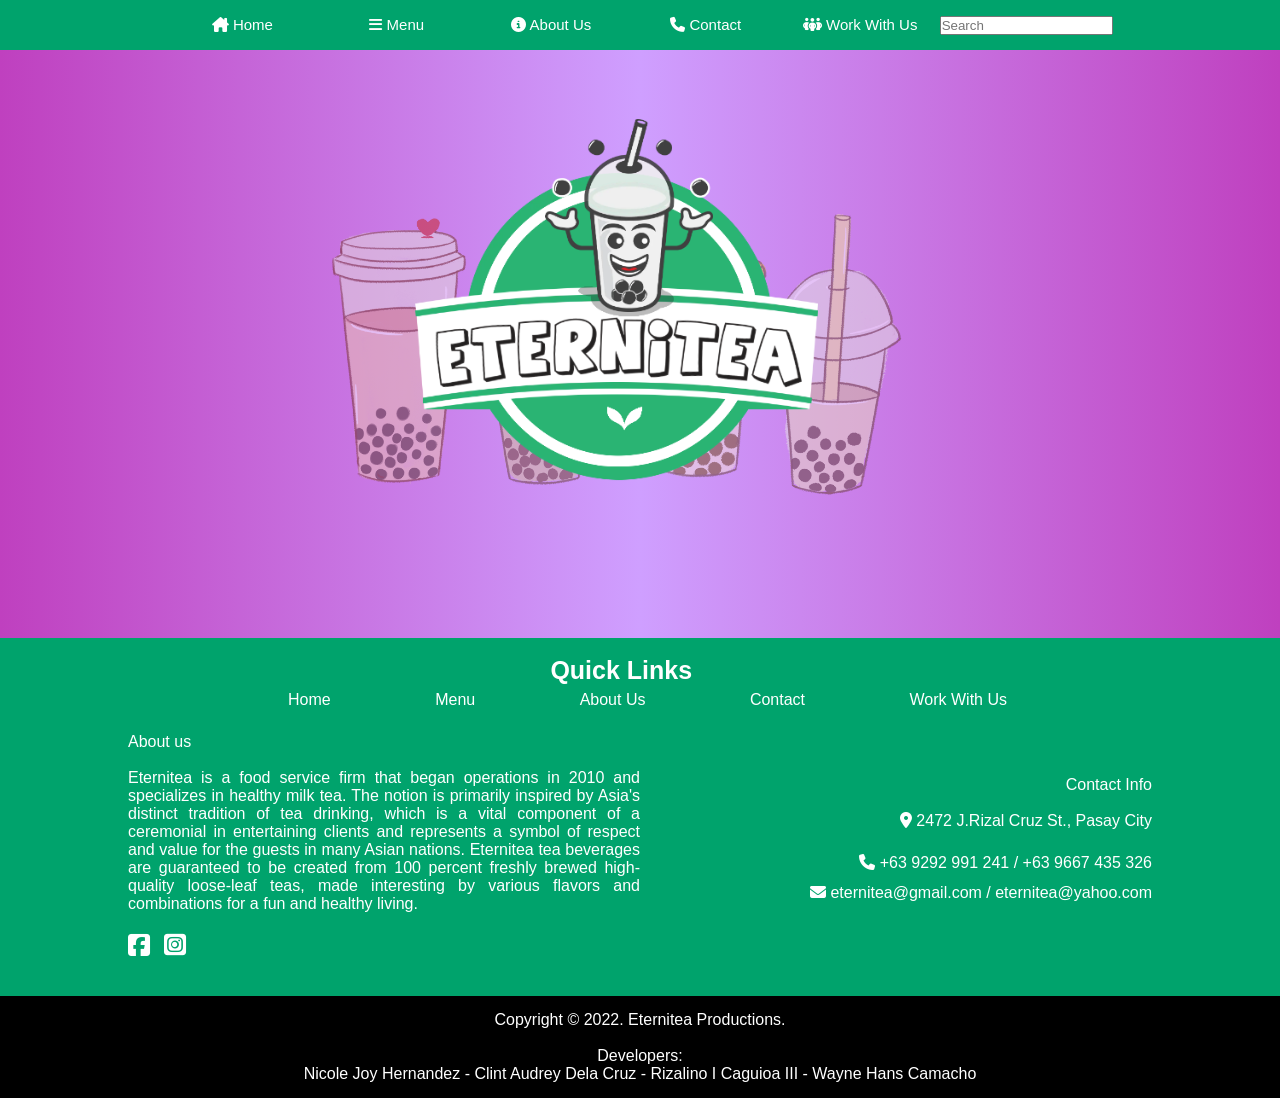
<file: FINAL/index.html>
<!DOCTYPE html>

<html lang="en" dir="ltr">
  <head>
    <meta charset="utf-8">
    <title>Eternitea</title>
    <link rel="stylesheet" href="style1.css">
    <link rel="stylesheet" href="https://cdnjs.cloudflare.com/ajax/libs/font-awesome/6.1.1/css/all.min.css">
  </head>
  <body>

    <div class="nav">
    <ul>

      <li><a href="#"><i class="fa-solid fa-house-chimney"></i> Home</a></li>
      <li><a href="Menu.html"><i class="fa-solid fa-bars"></i> Menu</a></li>
      <li><a href="AboutUs.html"><i class="fa-solid fa-circle-info"></i> About Us</a></li>
      <li><a href="ContactUs.html"><i class="fa-solid fa-phone"></i> Contact</a></li>
      <li><a href="WorkWithUs.html"><i class="fa-solid fa-people-group"></i> Work With Us</a></li>
                <input placeholder="Search " type="text">

    </ul>
    <div class="back">
      <img src="backg.png" alt="">
    </div>
    </div>


    <div class="logo">
      <img src="Transparent.png">
    </div>
    <br><br><br><br>


    <footer>
      <br>
      <h1>Quick Links</h1>
      <div class="Quick">
        <a href="Home.html">Home</a>
        <a href="Menu.html">Menu</a>
        <a href="AboutUs.html">About Us</a>
        <a href="ContactUs.html">Contact</a>
        <a href="WorkWithUs.html">Work With Us</a>
      </div>
      <br>
      <div class="About">
        About us
        <br><br>
        Eternitea is a food service firm that began operations in 2010 and specializes in healthy milk tea. The notion is primarily inspired by Asia's distinct tradition of tea drinking, which is a vital component of a ceremonial in entertaining clients and represents a symbol of respect and value for the guests in many Asian nations.
          Eternitea tea beverages are guaranteed to be created from 100 percent freshly brewed high-quality loose-leaf teas, made interesting by various flavors and combinations for a fun and healthy living.
        <br><br>
        <a href="#"><i class="fa-brands fa-facebook-square"></i></a>
        <a href="#"><i class="fa-brands fa-instagram-square"></i></a>
      </div>
      <br><br>
      <div class="Contact">
        Contact Info
        <br>
        <br>
        <i class="fa-solid fa-location-dot"></i> 2472 J.Rizal Cruz St., Pasay City
        <br><br>
        <a href="tel:+639292991241"><i class="fa-solid fa-phone"></i> +63 9292 991 241</a> / <a href="tel:+639667435326">+63 9667 435 326</a
        <br><br>
        <a href="mailto:eternitea@gmail.com"><i class="fa-solid fa-envelope"></i> eternitea@gmail.com</a> / <a href="mailto:eternitea@yahoo.com">eternitea@yahoo.com</a>
      </div>
      <br>
      <div class="copy">
        <p>Copyright © 2022. Eternitea Productions.<br><br>
        Developers:<br>
        Nicole Joy Hernandez -
        Clint Audrey Dela Cruz -
        Rizalino I Caguioa III -
        Wayne Hans Camacho</p>
      </div>
    </footer>

  </body>
</html>
</file>
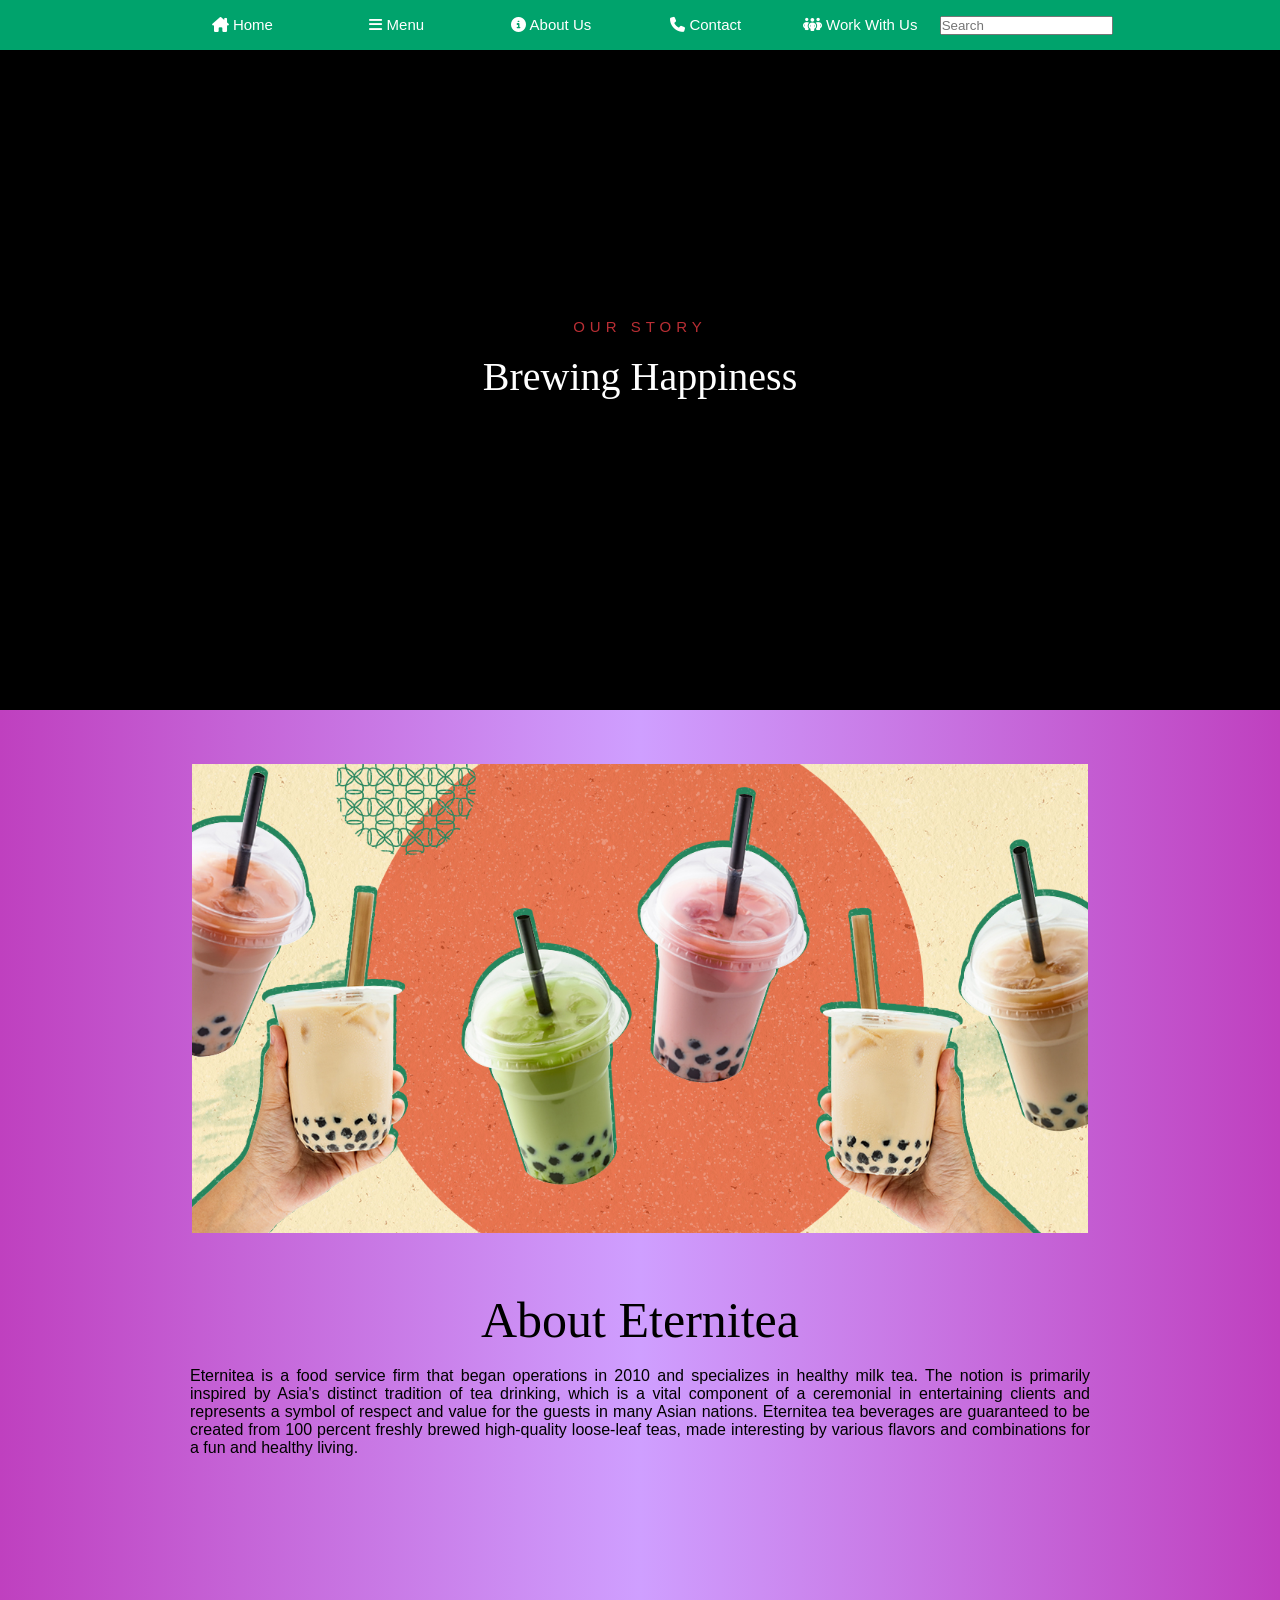
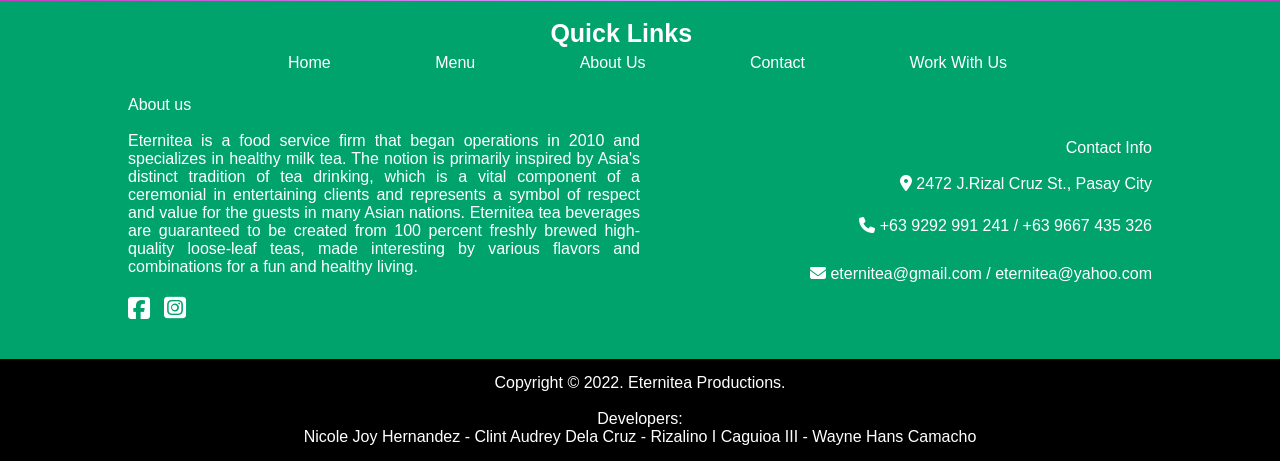
<file: FINAL/AboutUs.html>
<!DOCTYPE html>

<html lang="en" dir="ltr">
  <head>
    <meta charset="utf-8">
    <title>Eternitea</title>
    <link rel="stylesheet" href="style1.css">
    <link rel="stylesheet" href="https://cdnjs.cloudflare.com/ajax/libs/font-awesome/6.1.1/css/all.min.css">
  </head>
  <body>

    <div class="nav">
    <ul>

      <li><a href="index.html"><i class="fa-solid fa-house-chimney"></i> Home</a></li>
      <li><a href="Menu.html"><i class="fa-solid fa-bars"></i> Menu</a></li>
      <li><a href="AboutUs.html"><i class="fa-solid fa-circle-info"></i> About Us</a></li>
      <li><a href="ContactUs.html"><i class="fa-solid fa-phone"></i> Contact</a></li>
      <li><a href="WorkWithUs.html"><i class="fa-solid fa-people-group"></i> Work With Us</a></li>
                <input placeholder="Search " type="text">

    </ul>
    </div>
    <div class="AboutTitle">
      <br>
      <h5>OUR STORY</h5><br>
      <h1>Brewing Happiness</h1>
    </div>
    <br>
    <br>
    <br>
    <div class="histo">
    <img src="histo.jpg">
    </div>
    <br>
    <br>
    <div class="AboutEternitea">
      <br>
      <h1>About Eternitea</h1><br>
      <p>Eternitea is a food service firm that began operations in 2010 and specializes in healthy milk tea. The notion is primarily inspired by Asia's distinct tradition of tea drinking, which is a vital component of a ceremonial in entertaining clients and represents a symbol of respect and value for the guests in many Asian nations.
        Eternitea tea beverages are guaranteed to be created from 100 percent freshly brewed high-quality loose-leaf teas, made interesting by various flavors and combinations for a fun and healthy living.</p>
    </div>
    <br><br><br><br><br><br><br><br>

        <footer>
          <br>
          <h1>Quick Links</h1>
          <div class="Quick">
            <a href="Home.html">Home</a>
            <a href="Menu.html">Menu</a>
            <a href="AboutUs.html">About Us</a>
            <a href="ContactUs.html">Contact</a>
            <a href="WorkWithUs.html">Work With Us</a>
          </div>
          <br>
          <div class="About">
            About us
            <br><br>
            Eternitea is a food service firm that began operations in 2010 and specializes in healthy milk tea. The notion is primarily inspired by Asia's distinct tradition of tea drinking, which is a vital component of a ceremonial in entertaining clients and represents a symbol of respect and value for the guests in many Asian nations.
              Eternitea tea beverages are guaranteed to be created from 100 percent freshly brewed high-quality loose-leaf teas, made interesting by various flavors and combinations for a fun and healthy living.
            <br><br>
            <a href="#"><i class="fa-brands fa-facebook-square"></i></a>
            <a href="#"><i class="fa-brands fa-instagram-square"></i></a>
          </div>
          <br><br>
          <div class="Contact">
            Contact Info
            <br>
            <br>
            <i class="fa-solid fa-location-dot"></i> 2472 J.Rizal Cruz St., Pasay City
            <br><br>
            <a href="tel:+639292991241"><i class="fa-solid fa-phone"></i> +63 9292 991 241</a> / <a href="tel:+639667435326">+63 9667 435 326</a>
            <br><br>
            <a href="mailto:eternitea@gmail.com"><i class="fa-solid fa-envelope"></i> eternitea@gmail.com</a> / <a href="mailto:eternitea@yahoo.com">eternitea@yahoo.com</a>
          </div>
          <br>
          <div class="copy">
            <p>Copyright © 2022. Eternitea Productions.<br><br>
            Developers:<br>
            Nicole Joy Hernandez -
            Clint Audrey Dela Cruz -
            Rizalino I Caguioa III -
            Wayne Hans Camacho</p>
          </div>
        </footer>

  </body>
</html>
</file>
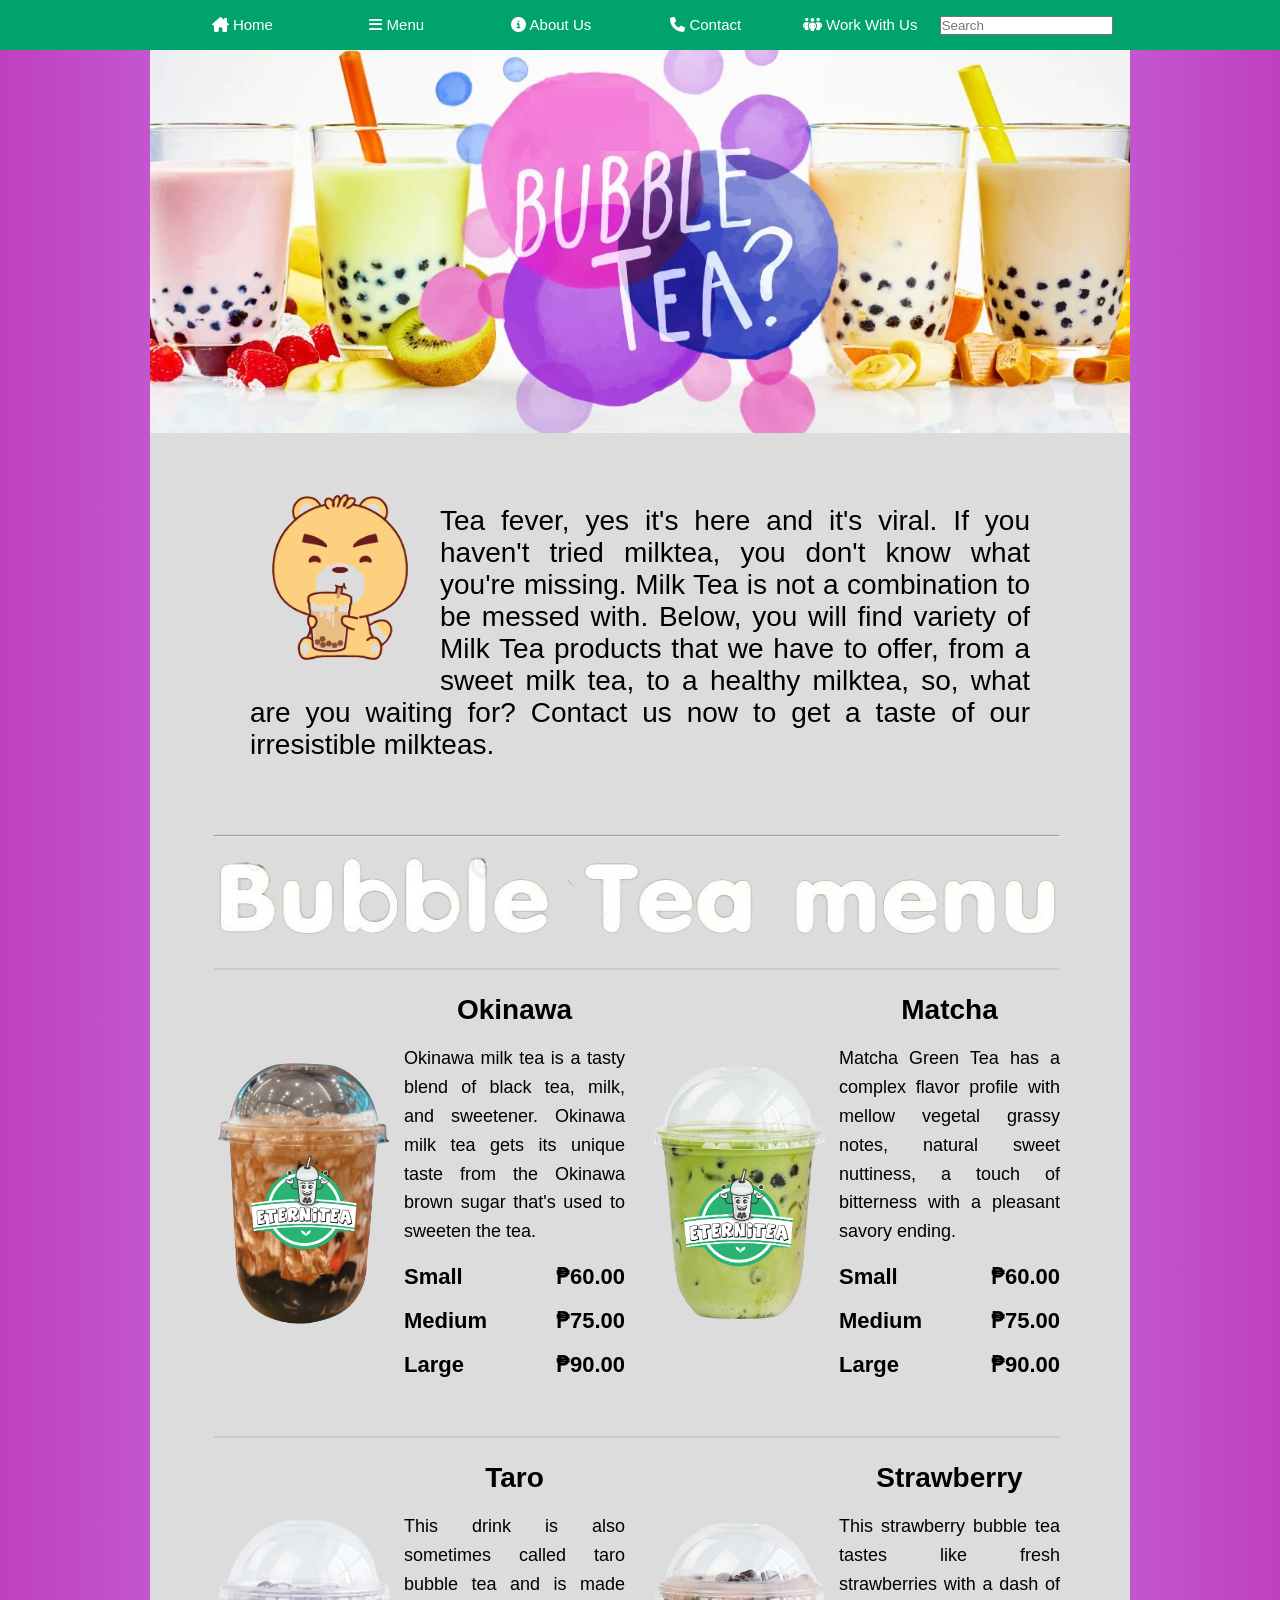
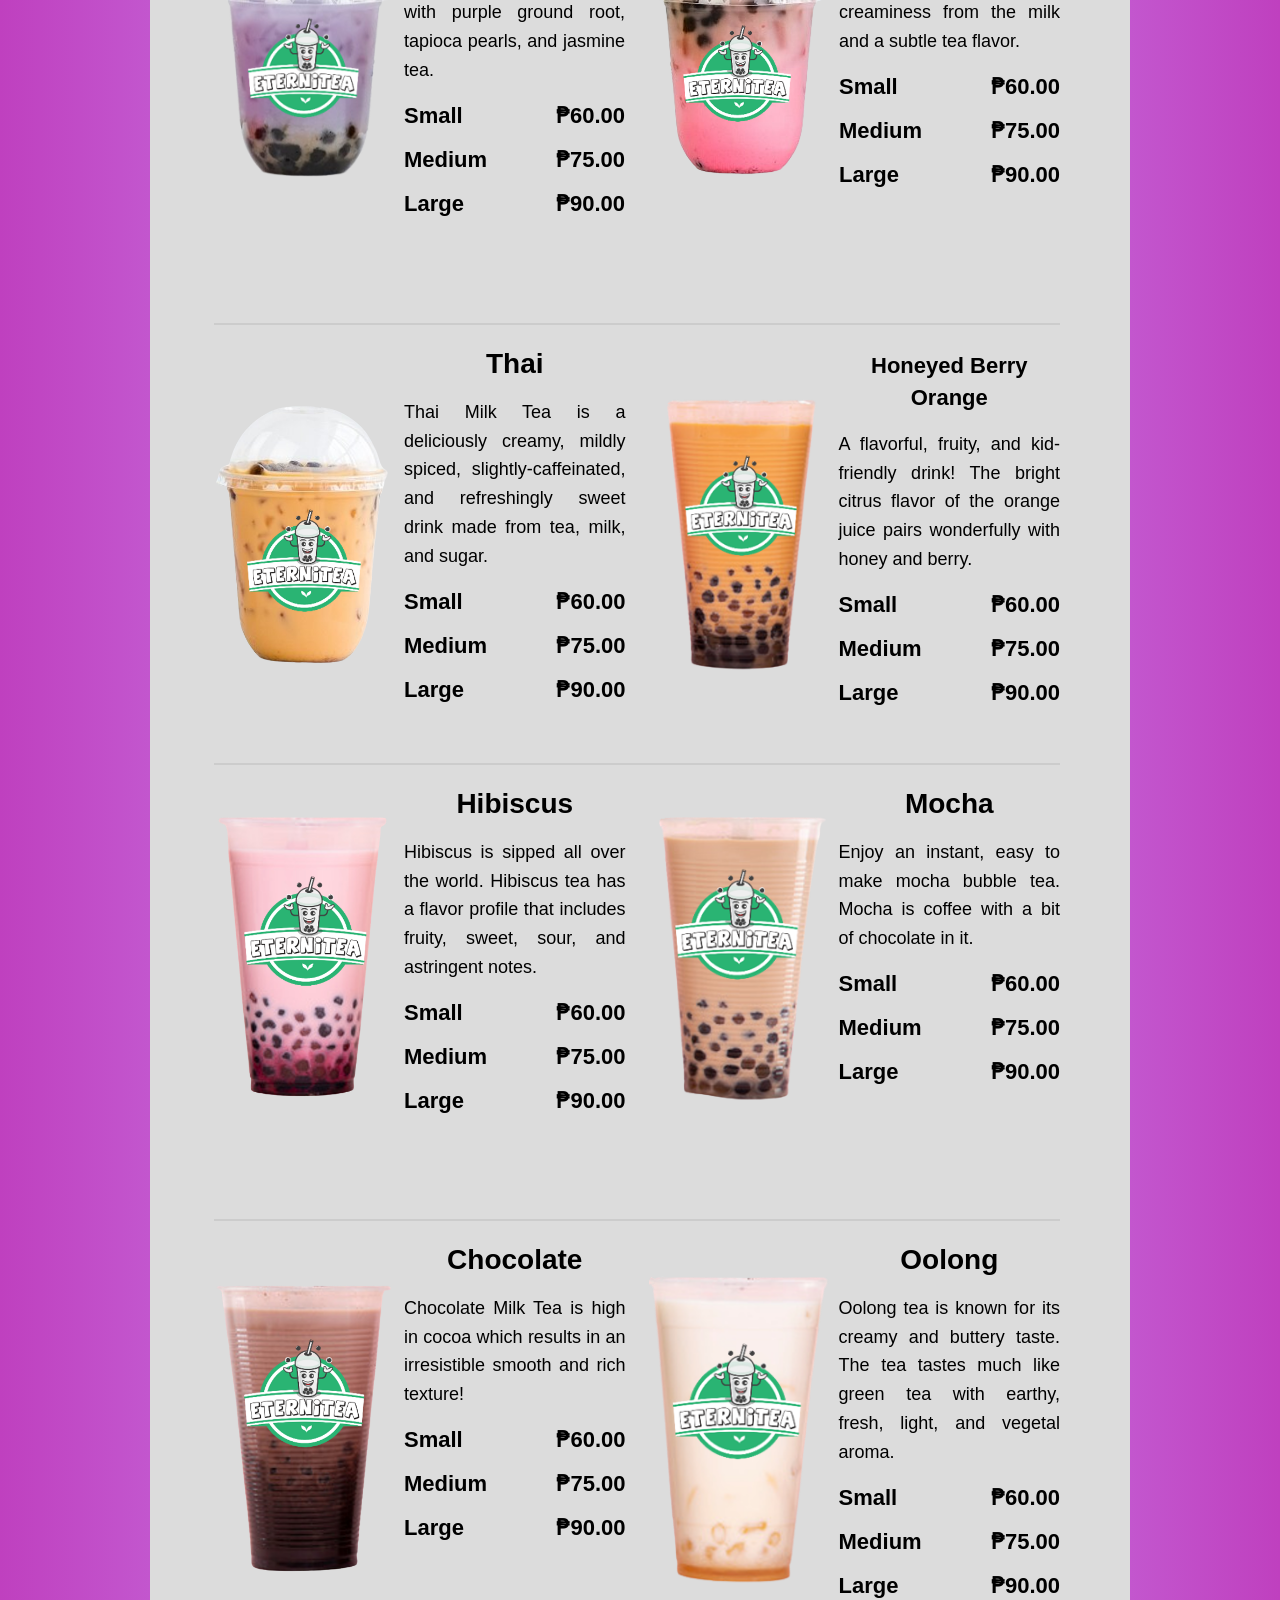
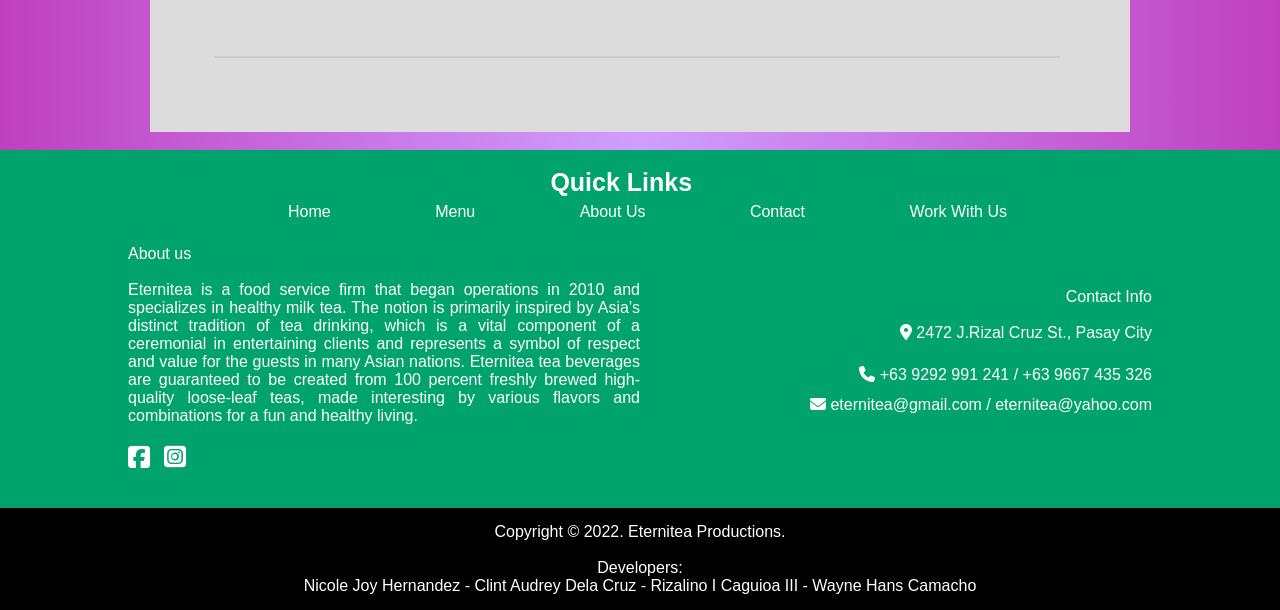
<file: FINAL/Menu.html>
<!DOCTYPE html>

<html lang="en" dir="ltr">
  <head>
    <meta charset="utf-8">
    <meta name="viewport" content="width=device-width, initial-scale=1.0">
    <link rel="stylesheet" href="stylemenu.css">
    <link rel="stylesheet" href="https://cdnjs.cloudflare.com/ajax/libs/font-awesome/6.1.1/css/all.min.css">
    <title>Menu</title>
    <link rel="preconnect" href="https://fonts.gstatic.com">
    <link href="https://fonts.googleapis.com/css2?family=Inter:wght@400;700&display=swap" rel="stylesheet">
    </head>
  <body>

    <div class="nav">
    <ul>
      <li><a href="index.html"><i class="fa-solid fa-house-chimney"></i> Home</a></li>
      <li><a href="Menu.html"><i class="fa-solid fa-bars"></i> Menu</a></li>
      <li><a href="AboutUs.html"><i class="fa-solid fa-circle-info"></i> About Us</a></li>
      <li><a href="ContactUs.html"><i class="fa-solid fa-phone"></i> Contact</a></li>
      <li><a href="WorkWithUs.html"><i class="fa-solid fa-people-group"></i> Work With Us</a></li>
                <input placeholder="Search " type="text">
    </ul>
    </div>
    </ul>

    <div class="box" style="padding: unset;">
      <img class="header" src="BubbleTeaMenu.png">
    </div>

    <div class="gifbox">
          <img class="menu-item-image" src="gif.gif" alt="Thai" style="float: left;">
            </br>
            <p class="top">
              Tea fever, yes it's here and it's viral. If you haven't tried milktea, you don't know what you're missing. Milk Tea is not a combination to be messed with. Below, you will find variety of Milk Tea products that we have to offer, from a sweet milk tea, to a healthy milktea, so, what are you waiting for? Contact us now to get a taste of our irresistible milkteas.
            </p>

    </div>

    <div class="box">
    <div class="container">
    <div class="menu">
      <hr/>
      <br/>
    </div>
      <h2 class="menu-group-heading">
           <img src="BobaMenu.png" style="width: 100%;">
      </h2>
      <div class="menu-group">
        <div class="menu-item">
          <img class="menu-item-image" src="Okinawa.png" alt="Okinawa">
          <div class="menu-item-text">
            <h3 class="menu-item-heading">
              <span class="menu-item-name">Okinawa</span>
            </h3>
            </br>
            <p class="menu-item-description">
              Okinawa milk tea is a tasty blend of black tea, milk, and sweetener. Okinawa milk tea gets its unique taste from the Okinawa brown sugar that's used to sweeten the tea.
            </p>
            </br>
            <h3 class="menu-item-price">
              <span class="menu-item-name">Small</span>
              <span class="menu-item-price">₱60.00</span>
            </h3>
            </br>
            <h3 class="menu-item-price">
              <span class="menu-item-name">Medium</span>
              <span class="menu-item-price">₱75.00</span>
            </h3>
            </br>
            <h3 class="menu-item-price">
              <span class="menu-item-name">Large</span>
              <span class="menu-item-price">₱90.00</span>
            </h3>
          </br>
          </div>
        </div>
        <div class="menu-item">
          <img class="menu-item-image" src="Matcha.png" alt="Matcha">
          <div class="menu-item-text">
            <h3 class="menu-item-heading">
              <span class="menu-item-name">Matcha</span>
            </h3>
            </br>
            <p class="menu-item-description">
              Matcha Green Tea has a complex flavor profile with mellow vegetal grassy notes, natural sweet nuttiness, a touch of bitterness with a pleasant savory ending.
            </p>
            </br>
            <h3 class="menu-item-price">
              <span class="menu-item-name">Small</span>
              <span class="menu-item-price">₱60.00</span>
            </h3>
            </br>
            <h3 class="menu-item-price">
              <span class="menu-item-name">Medium</span>
              <span class="menu-item-price">₱75.00</span>
            </h3>
            </br>
            <h3 class="menu-item-price">
              <span class="menu-item-name">Large</span>
              <span class="menu-item-price">₱90.00</span>
            </h3>
          </br>
          </div>
        </div>
      </div>
      <h2 class="menu-group-heading">

      </h2>
      <div class="menu-group">
        <div class="menu-item">
          <img class="menu-item-image" src="Taro.png" alt="Taro">
          <div class="menu-item-text">
            <h3 class="menu-item-heading">
              <span class="menu-item-name">Taro</span>
            </h3>
            </br>
            <p class="menu-item-description">
              This drink is also sometimes called taro bubble tea and is made with purple ground root, tapioca pearls, and jasmine tea.
            </p>
            </br>
            <h3 class="menu-item-price">
              <span class="menu-item-name">Small</span>
              <span class="menu-item-price">₱60.00</span>
            </h3>
            </br>
            <h3 class="menu-item-price">
              <span class="menu-item-name">Medium</span>
              <span class="menu-item-price">₱75.00</span>
            </h3>
            </br>
            <h3 class="menu-item-price">
              <span class="menu-item-name">Large</span>
              <span class="menu-item-price">₱90.00</span>
            </h3>
          </br>
          </div>
        </div>
        <div class="menu-item">
          <img class="menu-item-image" src="Strawberry.png" alt="Strawberry">
          <div class="menu-item-text">
            <h3 class="menu-item-heading">
              <span class="menu-item-name">Strawberry</span>
            </h3>
            </br>
            <p class="menu-item-description">
              This strawberry bubble tea tastes like fresh strawberries with a dash of creaminess from the milk and a subtle tea flavor.
            </p>
            </br>
            <h3 class="menu-item-price">
              <span class="menu-item-name">Small</span>
              <span class="menu-item-price">₱60.00</span>
            </h3>
            </br>
            <h3 class="menu-item-price">
              <span class="menu-item-name">Medium</span>
              <span class="menu-item-price">₱75.00</span>
            </h3>
            </br>
            <h3 class="menu-item-price">
              <span class="menu-item-name">Large</span>
              <span class="menu-item-price">₱90.00</span>
            </h3>
          </br>
          </div>
        </div>
      </div>
    </div>


  <div class="container">
    <div class="menu">
      <h2 class="menu-group-heading">

      </h2>
      <div class="menu-group">
        <div class="menu-item">
          <img class="menu-item-image" src="Thai.png" alt="Thai">
          <div class="menu-item-text">
            <h3 class="menu-item-heading">
              <span class="menu-item-name">Thai</span>
            </h3>
            </br>
            <p class="menu-item-description">
              Thai Milk Tea is a deliciously creamy, mildly spiced, slightly-caffeinated, and refreshingly sweet drink made from tea, milk, and sugar.
            </p>
            </br>
            <h3 class="menu-item-price">
              <span class="menu-item-name">Small</span>
              <span class="menu-item-price">₱60.00</span>
            </h3>
            </br>
            <h3 class="menu-item-price">
              <span class="menu-item-name">Medium</span>
              <span class="menu-item-price">₱75.00</span>
            </h3>
            </br>
            <h3 class="menu-item-price">
              <span class="menu-item-name">Large</span>
              <span class="menu-item-price">₱90.00</span>
            </h3>
          </br>
          </div>
        </div>
        <div class="menu-item">
          <img class="menu-item-image" src="Honeyed Berry Orange.png" alt="Honeyed Berry Orange">
          <div class="menu-item-text">
            <h3 class="menu-item-heading">
              <span class="menu-item-name" style="font-size: 22px;">Honeyed Berry Orange</span>
            </h3>
            </br>
            <p class="menu-item-description">
              A flavorful, fruity, and kid-friendly drink! The bright citrus flavor of the orange juice pairs wonderfully with honey and berry.
            </p>
            </br>
            <h3 class="menu-item-price">
              <span class="menu-item-name">Small</span>
              <span class="menu-item-price">₱60.00</span>
            </h3>
            </br>
            <h3 class="menu-item-price">
              <span class="menu-item-name">Medium</span>
              <span class="menu-item-price">₱75.00</span>
            </h3>
            </br>
            <h3 class="menu-item-price">
              <span class="menu-item-name">Large</span>
              <span class="menu-item-price">₱90.00</span>
            </h3>
          </br>
          </div>
        </div>
      </div>
      <h2 class="menu-group-heading">

      </h2>
      <div class="menu-group">
        <div class="menu-item">
          <img class="menu-item-image" src="Hibiscus.png" alt="Hibiscus">
          <div class="menu-item-text">
            <h3 class="menu-item-heading">
              <span class="menu-item-name">Hibiscus</span>
            </h3>
            </br>
            <p class="menu-item-description">
              Hibiscus is sipped all over the world. Hibiscus tea has a flavor profile that includes fruity, sweet, sour, and astringent notes.
            </p>
            </br>
            <h3 class="menu-item-price">
              <span class="menu-item-name">Small</span>
              <span class="menu-item-price">₱60.00</span>
            </h3>
            </br>
            <h3 class="menu-item-price">
              <span class="menu-item-name">Medium</span>
              <span class="menu-item-price">₱75.00</span>
            </h3>
            </br>
            <h3 class="menu-item-price">
              <span class="menu-item-name">Large</span>
              <span class="menu-item-price">₱90.00</span>
            </h3>
          </br>
          </div>
        </div>
        <div class="menu-item">
          <img class="menu-item-image" src="Mocha.png" alt="Mocha">
          <div class="menu-item-text">
            <h3 class="menu-item-heading">
              <span class="menu-item-name">Mocha</span>
            </h3>
            </br>
            <p class="menu-item-description">
              Enjoy an instant, easy to make mocha bubble tea. Mocha is coffee with a bit of chocolate in it.
            </p>
            </br>
            <h3 class="menu-item-price">
              <span class="menu-item-name">Small</span>
              <span class="menu-item-price">₱60.00</span>
            </h3>
            </br>
            <h3 class="menu-item-price">
              <span class="menu-item-name">Medium</span>
              <span class="menu-item-price">₱75.00</span>
            </h3>
            </br>
            <h3 class="menu-item-price">
              <span class="menu-item-name">Large</span>
              <span class="menu-item-price">₱90.00</span>
            </h3>
          </br>
          </div>
        </div>
      </div>
    </div>
  </div>

  <div class="container">
    <div class="menu">
      <h2 class="menu-group-heading">

      </h2>
      <div class="menu-group">
        <div class="menu-item">
          <img class="menu-item-image" src="Chocolate.png" alt="Chocolate">
          <div class="menu-item-text">
            <h3 class="menu-item-heading">
              <span class="menu-item-name">Chocolate</span>
            </h3>
            </br>
            <p class="menu-item-description">
              Chocolate Milk Tea is high in cocoa which results in an irresistible smooth and rich texture!
            </p>
            </br>
            <h3 class="menu-item-price">
              <span class="menu-item-name">Small</span>
              <span class="menu-item-price">₱60.00</span>
            </h3>
            </br>
            <h3 class="menu-item-price">
              <span class="menu-item-name">Medium</span>
              <span class="menu-item-price">₱75.00</span>
            </h3>
            </br>
            <h3 class="menu-item-price">
              <span class="menu-item-name">Large</span>
              <span class="menu-item-price">₱90.00</span>
            </h3>
          </br>
          </div>
        </div>
        <div class="menu-item">
          <img class="menu-item-image" src="Oolong.png" alt="Oolong">
          <div class="menu-item-text">
            <h3 class="menu-item-heading">
              <span class="menu-item-name">Oolong</span>
            </h3>
            </br>
            <p class="menu-item-description">
              Oolong tea is known for its creamy and buttery taste. The tea tastes much like green tea with earthy, fresh, light, and vegetal aroma.
            </p>
            </br>
            <h3 class="menu-item-price">
              <span class="menu-item-name">Small</span>
              <span class="menu-item-price">₱60.00</span>
            </h3>
            </br>
            <h3 class="menu-item-price">
              <span class="menu-item-name">Medium</span>
              <span class="menu-item-price">₱75.00</span>
            </h3>
            </br>
            <h3 class="menu-item-price">
              <span class="menu-item-name">Large</span>
              <span class="menu-item-price">₱90.00</span>
            </h3>
          </br>
          </div>
        </div>
      </div>
      <h2 class="menu-group-heading">

      </h2>
      </div>
    </div>
  </div>
</div>
<br>

<footer>
  <br>
  <h1>Quick Links</h1>
  <div class="Quick">
    <a href="Home.html">Home</a>
    <a href="Menu.html">Menu</a>
    <a href="AboutUs.html">About Us</a>
    <a href="ContactUs.html">Contact</a>
    <a href="WorkWithUs.html">Work With Us</a>
  </div>
  <br>
  <div class="About">
    About us
    <br><br>
    Eternitea is a food service firm that began operations in 2010 and specializes in healthy milk tea. The notion is primarily inspired by Asia's distinct tradition of tea drinking, which is a vital component of a ceremonial in entertaining clients and represents a symbol of respect and value for the guests in many Asian nations.
      Eternitea tea beverages are guaranteed to be created from 100 percent freshly brewed high-quality loose-leaf teas, made interesting by various flavors and combinations for a fun and healthy living.
    <br><br>
    <a href="#"><i class="fa-brands fa-facebook-square"></i></a>
    <a href="#"><i class="fa-brands fa-instagram-square"></i></a>
  </div>
  <br><br>
  <div class="Contact">
    Contact Info
    <br>
    <br>
    <i class="fa-solid fa-location-dot"></i> 2472 J.Rizal Cruz St., Pasay City
    <br><br>
    <a href="tel:+639292991241"><i class="fa-solid fa-phone"></i> +63 9292 991 241</a> / <a href="tel:+639667435326">+63 9667 435 326</a
    <br><br>
    <a href="mailto:eternitea@gmail.com"><i class="fa-solid fa-envelope"></i> eternitea@gmail.com</a> / <a href="mailto:eternitea@yahoo.com">eternitea@yahoo.com</a>
  </div>
  <br>
  <div class="copy">
    <p>Copyright © 2022. Eternitea Productions.<br><br>
    Developers:<br>
    Nicole Joy Hernandez -
    Clint Audrey Dela Cruz -
    Rizalino I Caguioa III -
    Wayne Hans Camacho</p>
  </div>
</footer>

</body>
</html>
</file>
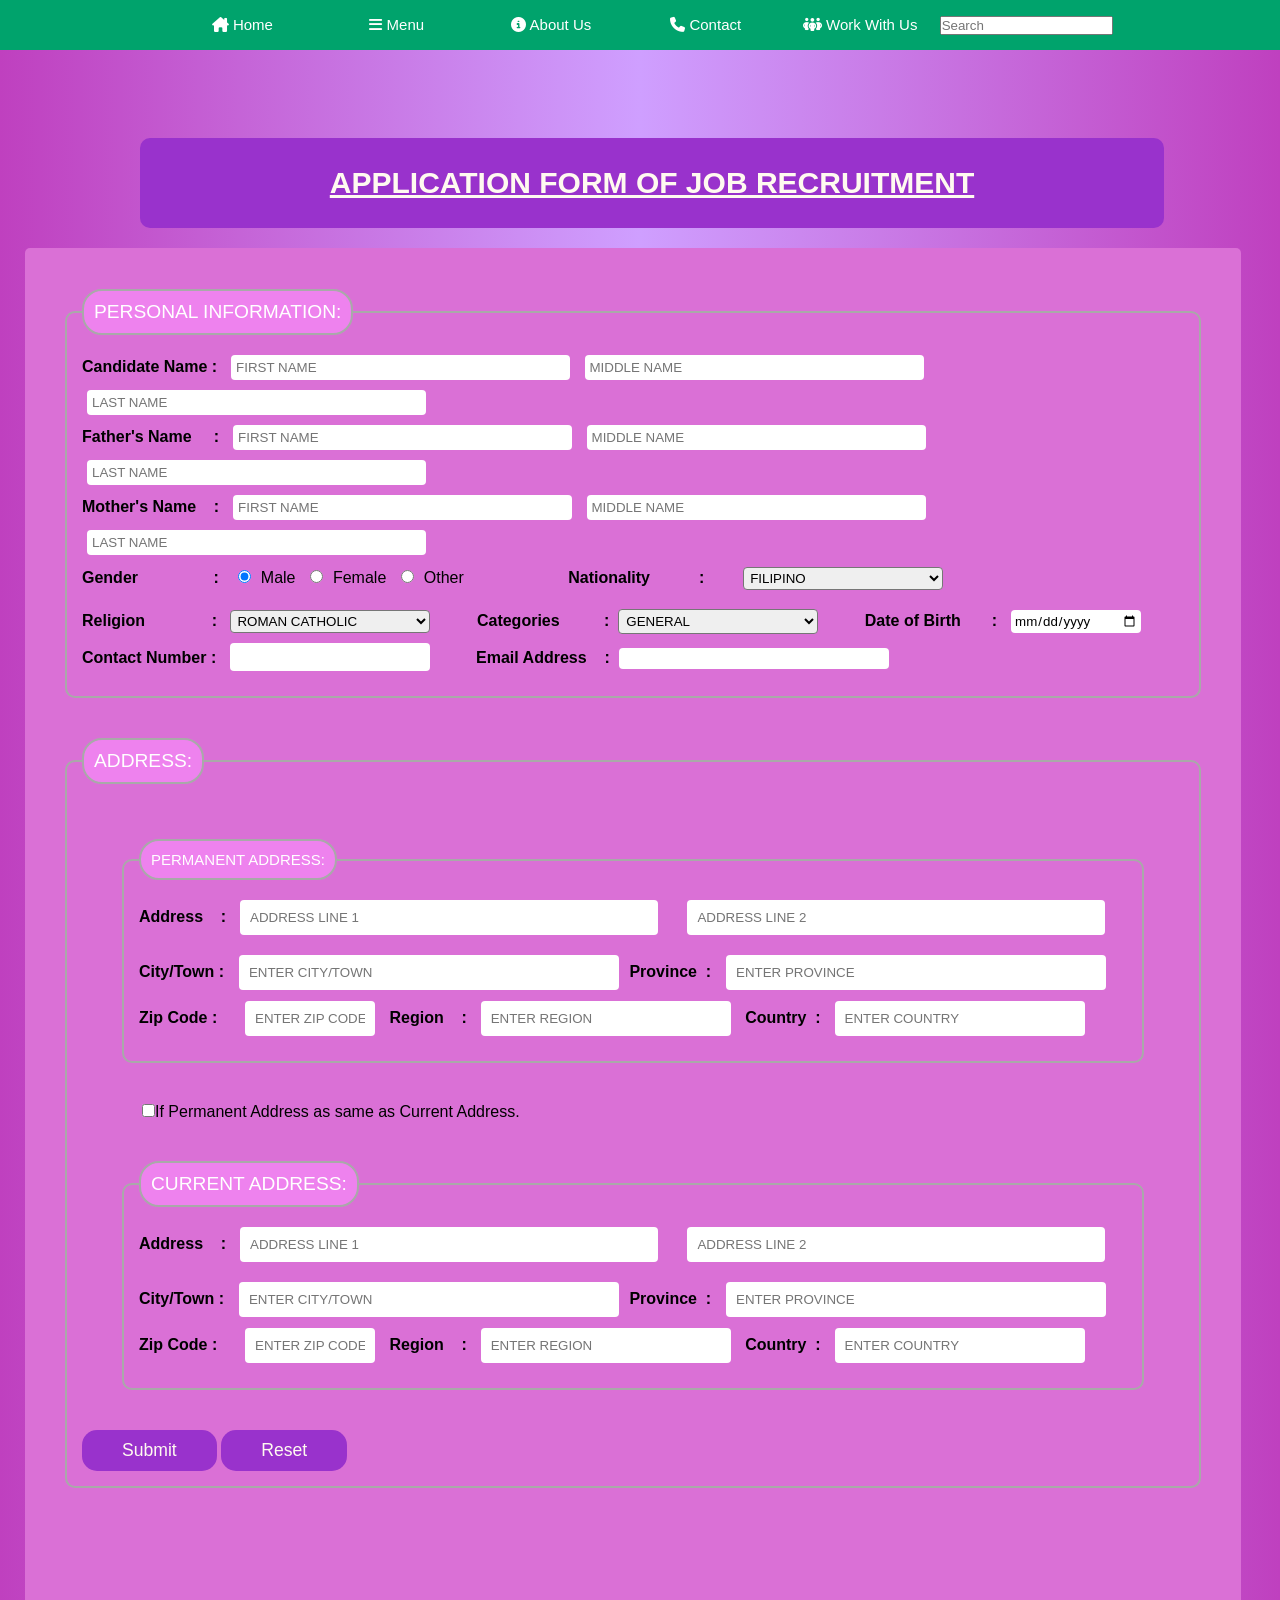
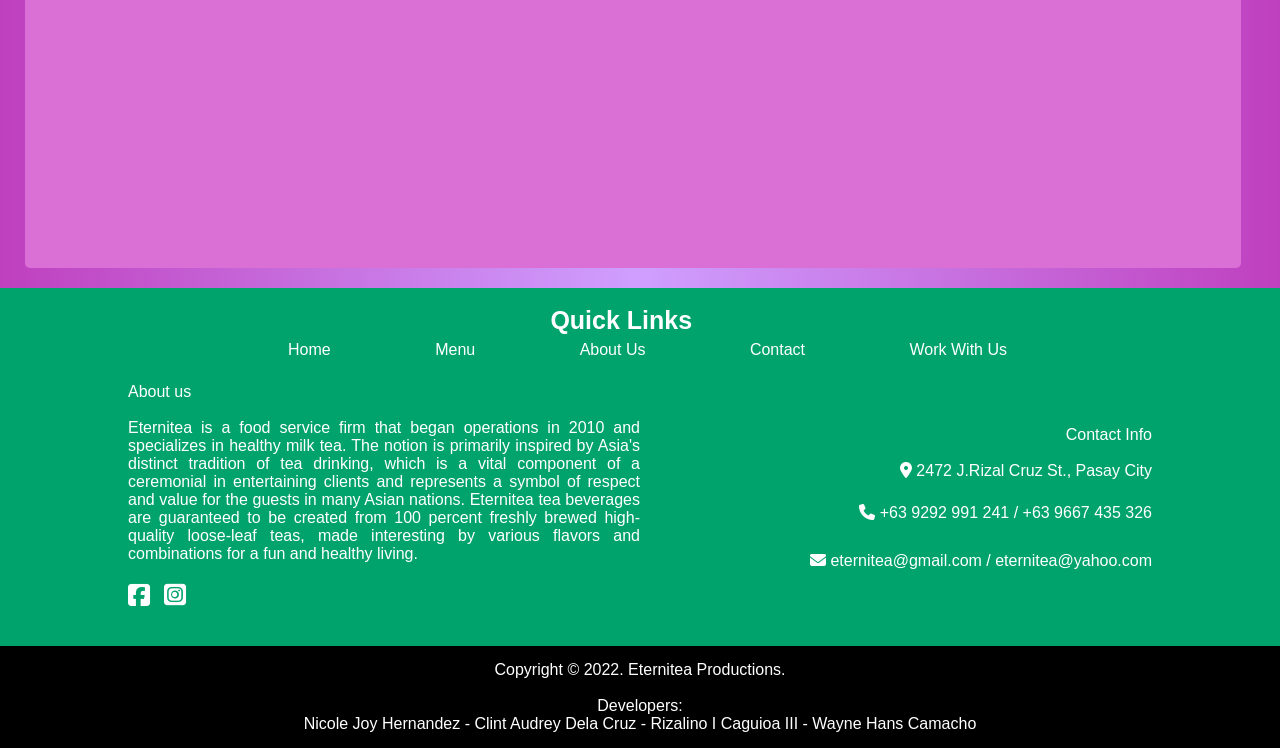
<file: FINAL/WorkWithUs.html>
<!DOCTYPE html>

<html lang="en" dir="ltr">
  <head>
    <meta charset="utf-8">
      <meta name="viewport" content="width=device-width, initial-scale=1">
    <title>Eternitea</title>
    <link rel="stylesheet" href="stylework.css">
    <link rel="stylesheet" href="style1.css">
    <link rel="stylesheet" href="https://cdnjs.cloudflare.com/ajax/libs/font-awesome/6.1.1/css/all.min.css">
  </head>
  <body>

    <div class="nav">
    <ul>

      <li><a href="index.html"><i class="fa-solid fa-house-chimney"></i> Home</a></li>
      <li><a href="Menu.html"><i class="fa-solid fa-bars"></i> Menu</a></li>
      <li><a href="AboutUs.html"><i class="fa-solid fa-circle-info"></i> About Us</a></li>
      <li><a href="ContactUs.html"><i class="fa-solid fa-phone"></i> Contact</a></li>
      <li><a href="WorkWithUs.html"><i class="fa-solid fa-people-group"></i> Work With Us</a></li>
                <input placeholder="Search " type="text">

    </ul>
    </div>
      <br/>


      <!----------------contact--------------------->
    <div class="heading">
      <h2>APPLICATION FORM OF JOB RECRUITMENT</h2>
      </div>

      <div class="form">
        <form>
          <fieldset>
            <legend>Personal Information: </legend>
              <label for="text" class="clabel">Candidate Name : </label>
              <input type="text" name="fname" placeholder="First Name" required size="40" class="cinput">
              <input type="text" name="mname" placeholder="Middle Name" size="40" class="cinput">
              <input type="text" name="lname" placeholder="Last Name" required size="40" class="cinput">
              <br>

              <label for="text" class="clabel">Father's Name     : </label>
                <input type="text" name="fname" placeholder="First Name" required size="40" class="cinput">
              <input type="text" name="mname" placeholder="Middle Name" size="40" class="cinput">
              <input type="text" name="lname" placeholder="Last Name" required size="40" class="cinput">
              <br>

              <label for="text" class="clabel">Mother's Name    : </label>
                <input type="text" name="fname" placeholder="First Name" required size="40" class="cinput">
              <input type="text" name="mname" placeholder="Middle Name" size="40" class="cinput">
              <input type="text" name="lname" placeholder="Last Name" required size="40" class="cinput">
              <br>

              <label for="text" class="clabel">Gender                 : </label>
              <input type="radio" checked="checked" name="gender" value="male" class="gender_child">Male
              <input type="radio" name="gender" value="female" class="gender_child">Female
              <input type="radio" name="gender" value="other" class="gender_child">Other


              <label for="text" class="clabel" id="nationality">Nationality           : </label>
              <select name="nationality" class="nationality_child">
                <option value="nationality">FILIPINO</option>
                <option value="nationality">OTHER</option>
                </select>
              <br>

              <label for="text" class="clabel">Religion               :  </label>
              <select name="religion" class="religion_child">
                <option value="religion">ROMAN CATHOLIC</option>
                <option value="religion">CHRISTIANITY</option>
              <option value="religion">MUSLIM</option>
                  <option value="religion">ISLAM</option>
                <option value="religion">BUDDHISM</option>
                <option value="religion">OTHER</option>
                </select>

              <label for="text" class="clabel">Categories          : </label>
              <select name="category" class="category_child">
                <option value="category">GENERAL</option>
                <option value="category">OBC/MOBC</option>
              <option value="category">SC</option>
                  <option value="category">ST</option>
                </select>

              <label for="text" class="clabel">Date of Birth       : </label>
              <input type="date" name="DOB" class="dob" required>
              <br>

              <label for="text" class="clabel">Contact Number :  </label>
                <input type="tel" name="contact" maxlength="11" class="contact" required>

              <label for="text" class="clabel">Email Address    : </label>
              <input type="email" name="email" required class="email_address" >
            </fieldset>

              <fieldset>
            <legend>ADDRESS: </legend>
                  <fieldset>
                  <legend class="p_address">PERMANENT ADDRESS:</legend>
                      <label for="text" class="clabel">Address    : </label>
                      <input type="text" name="address" placeholder="Address Line 1" required class="add_input">
                      <input type="text" name="address" placeholder="Address Line 2" class="add_input">
                      <br>

                      <label for="text" class="clabel">City/Town : </label>
                      <input type="text" name="address" placeholder="Enter City/Town" class="add_inputcity">

                      <label for="text" class="clabel">Province  : </label>
                      <input type="text" name="address" placeholder="Enter Province" class="add_inputcity">
                      <br>

                      <label for="text" class="clabel">Zip Code :   </label>
                      <input type="PIN" maxlength="4" name="address" placeholder="Enter Zip Code" class="add_inputnum">

                      <label for="text" class="clabel">Region    : </label>
                      <input type="text" name="address" placeholder="Enter Region" class="add_inputtext">

                      <label for="text" class="clabel">Country  : </label>
                      <input type="text" name="address" placeholder="Enter Country" class="add_inputtext">
                  </fieldset>
                  <label for="text" class="label_checkbox"></label>
                  <input type="checkbox" name="checked" class="add_check">If Permanent Address as same as Current Address.

                  <fieldset>
                  <legend class="P_address">CURRENT ADDRESS:</legend>
                    <label for="text" class="clabel">Address    : </label>
                      <input type="text" name="address" placeholder="Address Line 1" required class="add_input">
                      <input type="text" name="address" placeholder="Address Line 2" class="add_input">
                      <br>

                      <label for="text" class="clabel">City/Town : </label>
                      <input type="text" name="address" placeholder="Enter City/Town" class="add_inputcity">

                      <label for="text" class="clabel">Province  : </label>
                      <input type="text" name="address" placeholder="Enter Province" class="add_inputcity">
                      <br>

                      <label for="text" class="clabel">Zip Code :   </label>
                      <input type="PIN" maxlength="4" name="address" placeholder="Enter Zip Code" class="add_inputnum">

                      <label for="text" class="clabel">Region    : </label>
                      <input type="text" name="address" placeholder="Enter Region" class="add_inputtext">

                      <label for="text" class="clabel">Country  : </label>
                      <input type="text" name="address" placeholder="Enter Country" class="add_inputtext">

                  </fieldset>
                   <div class="submitreset">
                            <input type="submit" value="Submit">
                            <input type="reset" value=Reset>
                        </div>

            </fieldset>

          </form>
      </div>

          <footer>
            <br>
            <h1>Quick Links</h1>
            <div class="Quick">
              <a href="Home.html">Home</a>
              <a href="Menu.html">Menu</a>
              <a href="AboutUs.html">About Us</a>
              <a href="ContactUs.html">Contact</a>
              <a href="WorkWithUs.html">Work With Us</a>
            </div>
            <br>
            <div class="About">
              About us
              <br><br>
              Eternitea is a food service firm that began operations in 2010 and specializes in healthy milk tea. The notion is primarily inspired by Asia's distinct tradition of tea drinking, which is a vital component of a ceremonial in entertaining clients and represents a symbol of respect and value for the guests in many Asian nations.
                Eternitea tea beverages are guaranteed to be created from 100 percent freshly brewed high-quality loose-leaf teas, made interesting by various flavors and combinations for a fun and healthy living.
              <br><br>
              <a href="#"><i class="fa-brands fa-facebook-square"></i></a>
              <a href="#"><i class="fa-brands fa-instagram-square"></i></a>
            </div>
            <br><br>
            <div class="Contact">
              Contact Info
              <br>
              <br>
              <i class="fa-solid fa-location-dot"></i> 2472 J.Rizal Cruz St., Pasay City
              <br><br>
              <a href="tel:+639292991241"><i class="fa-solid fa-phone"></i> +63 9292 991 241</a> / <a href="tel:+639667435326">+63 9667 435 326</a>
              <br><br>
              <a href="mailto:eternitea@gmail.com"><i class="fa-solid fa-envelope"></i> eternitea@gmail.com</a> / <a href="mailto:eternitea@yahoo.com">eternitea@yahoo.com</a>
            </div>
            <br>
            <div class="copy">
              <p>Copyright © 2022. Eternitea Productions.<br><br>
              Developers:<br>
              Nicole Joy Hernandez -
              Clint Audrey Dela Cruz -
              Rizalino I Caguioa III -
              Wayne Hans Camacho</p>
            </div>
          </footer>
  </body>
</html>
</file>
<file: FINAL/style1.css>
* {
  padding: 0;
  margin: 0;
  text-decoration: none;
  box-sizing: border-box;
}

body {
  background-image: linear-gradient(90deg, #BF40BF, #CF9FFF, #BF40BF);
  font-family: sans-serif;
}

.back img{
  position: absolute;
  width: 50%;
  left: 23%;
  opacity: 0.5;
}

.nav {
  background-color: #00A36C;
  height: 100%;
}

.nav ul {
  text-align: center;
}

.nav ul li {
  display: inline-block;
  line-height: 50px;
  width: 150px;
}

.nav ul li a {
  font-size: 15px;
  color: #FFFFFF;
}

.nav a:hover {
  background: #9FE2BF;
  border-radius: 5px;
  padding: 10px;
}

.logo img{
  width: 40%;
  position: relative;
  margin-left: 28%;
}

footer {
    background-color: #00A36C;
    position: relative;
    margin-bottom: 0;
    margin-top: 0;
    width: 100%;
    height: 25%;
}

footer .About {
  position: relative;
  left: 10%;
  width: 40%;
  text-align: justify;
  color: white;
  font-weight: lighter;
  display: inline-block;
}

footer .About a {
  color: white;
  font-size: 25px;
  letter-spacing: 10px;
}

footer h1  {
  font-size: 25px;
  color: white;
  margin-left: 43%;

}

footer .Quick {
  position: relative;
  color: white;
  text-align: center;
  margin-left: 140px;
  margin-right: 125px;
}

footer .Quick a {
  color: white;
  line-height: 30px;
  padding: 50px;
}

footer .Contact {
  position: absolute;
  top: 30%;
  left: 60%;
  color: white;
  width: 30%;
  text-align: right;
}

footer .Contact a {
  color: white;
  line-height: 30px;
}

footer .copy {
  background-color: black;
  width: 100%;
  padding-top: 15px;
  padding-bottom: 15px;
}

footer .copy p {
  text-align: center;
  color: white;
}


.contactus .title{
    display: flex;
    justify-content: center;
    align-items: center;
    font-size: 2em;
    padding-top: 80px;
}

.contactus .title{
   color: white;
    font-weight: 500;
}

.form{
    grid-area: form;
}

.info{
    grid-area: info;
}

.map{
    grid-area: map;
}

.contactdet{
    padding: 40px;
    background: #BA55D3;
    box-shadow: 0 5px 35px rgba(0,0,0,0.15);
}

.box{
    position: relative;
    padding:40px;
    display: grid;
    grid-template-columns: 2fr 1fr;
    grid-template-rows: 5fr 4fr;
    grid-template-areas: "form info" "form map";
    grid-gap: 20px;
    margin-top: 5px;
}

.contactdet h3{
    color: floralwhite;
    font-weight: 500;
    font-size:1.4em;
    margin-bottom: 10px;
}

<*--------form---------->
.formbox{
    position: relative;
    width: 100%;
}

.formbox .row50{
    display: flex;
    gap: 20px;
}

.inputbox{
    display: flex;
    flex-direction: column;
    margin-bottom: 10px;
    width: 50%;
}

.formbox .row100 .inputbox{
    width: 100%;
}

.inputbox span{
    color: floralwhite;
    margin-top: 10px;
    margin-bottom: 5px;
    font-weight: 500;
}

.inputbox input{
    padding: 10px;
    font-size: 1.1em;
    outline: none;
    border: 1px solid #333;
}

.inputbox textarea{
    padding: 10px;
    font-size: 1.1em;
    outline: none;
    border: 1px solid #333;
    resize: none;
    min-height: 220px;
    margin-bottom: 10px;
}

.inputbox input[type="submit"]{
    background: #9932CC;
    color: floralwhite;
    border: none;
    font-size: 1.1em;
    max-width: 120px;
    font-weight: 500;
    cursor: pointer;
    padding: 14px 15px;
}

.inputbox ::placeholder{
    color: dimgray;
}

<*-------info--------*>
.info{
    background: #D8BFD8;
}

.info h3{
    color: floralwhite;
}

.info .infobox div{
    display: flex;
    align-items: center;
    margin-bottom: 10px;
}

.info .infobox div span{
    min-width: 40px;
    height: 40px;
    color: floralwhite;
    display: flex;
    justify-content: center;
    align-items: center;
    font-size: 1.5em;
    margin-right: 15px;
}

.info .infobox div p{
    color: floralwhite;
    font-size: 1.1em;
}

.info .infobox div a{
    color: floralwhite;
    text-decoration: none;
    font-size: 1.1em;
}

.sci{
    margin-top: 40px;
    display: flex;
}

.sci li{
    list-style: none;
    margin-right: 15px;
}

.sci li a{
    color: floralwhite;
    font-size: 2em;
}

.sci li a::hover{
    color: floralwhite;
}

.map{
    padding: 0;
}

.map iframe{
    width:100%;
    height: 100%;
}

/*---------Responsive body-----------*/

/*--------navbar------------------*/
@media (max-width:800px){
 .nav {
        height: 100px;
    }

}



/*--------contact------------------*/

@media (max-width:820px){
    body{
        background: #BF40BF;
    }



    .contactus{
        padding:10px;
    }

    .box{
        grid-template-columns: 1fr;
        grid-template-rows: auto;
        grid-template-areas: "form" "info" "map"
    }

    .formbox .row50{
        display: flex;
        gap: 0;
        flex-direction: column;
    }

    .inputbox{
       width: 100%;
    }

    .contact{
        padding: 30px;
    }

    .map{
        min-height: 300px;
        padding: 0;
    }
}

.AboutTitle {
  background-color: black;
  width: 100%;
  height: 660px;
}

.AboutTitle h5 {
  text-align: center;
  color: #b92e34;
  font-family: sans-serif;
  font-size: 15px;
  letter-spacing: 5px;
  font-weight: lighter;
  margin-top: 250px;
}

.AboutTitle h1 {
  color: white;
  font-family: serif;
  font-size: 40px;
  font-weight: lighter;
  text-align: center;
}

.histo img {
  position: relative;
  width: 70%;
  margin-left: 15%;

}

.AboutEternitea {
  text-align: center;
  position: relative;
}

.AboutEternitea h1 {
  font-size: 50px;
  font-family: serif;
  font-weight: lighter;
}

.AboutEternitea p {
  text-align: justify;
  margin-left: 190px;
  margin-right: 190px;
}
</file>
<file: FINAL/stylemenu.css>
* {
  padding: 0;
  margin: 0;
  text-decoration: none;
  box-sizing: border-box;
}

body {
  background-image: linear-gradient(90deg, #BF40BF, #CF9FFF, #BF40BF);
  font-family: sans-serif;
}



.nav {
  background-color: #00A36C;
  height: 100%;

}

.nav ul {
  text-align: center;
}

.nav ul li {
  display: inline-block;
  line-height: 50px;
  width: 150px;
}

.nav ul li a {
  font-size: 15px;
  color: #FFFFFF;
}

.nav a:hover {
  background: #9FE2BF;
  border-radius: 5px;
  padding: 10px;
}

footer {
    background-color: #00A36C;
    position: relative;
    margin-bottom: 0;
    margin-top: 0;
    width: 100%;
    height: 25%;
}

footer .About {
  position: relative;
  left: 10%;
  width: 40%;
  text-align: justify;
  color: white;
  font-weight: lighter;
  display: inline-block;
}

footer .About a {
  color: white;
  font-size: 25px;
  letter-spacing: 10px;
}

footer h1  {
  font-size: 25px;
  color: white;
  margin-left: 43%;

}

footer .Quick {
  position: relative;
  color: white;
  text-align: center;
  margin-left: 140px;
  margin-right: 125px;
}

footer .Quick a {
  color: white;
  line-height: 30px;
  padding: 50px;
}

footer .Contact {
  position: absolute;
  top: 30%;
  left: 60%;
  color: white;
  width: 30%;
  text-align: right;
}

footer .Contact a {
  color: white;
  line-height: 30px;
}

footer .copy {
  background-color: black;
  width: 100%;
  padding-top: 15px;
  padding-bottom: 15px;
}

footer .copy p {
  text-align: center;
  color: white;
}



.box{
     background-color: #DCDCDC;
     padding-left: 40px;
     padding-right: 40px;
     padding-bottom: 50px;
     margin-left: 150px;
     margin-right: 150px;
}

.gifbox{
     background-color: #DCDCDC;
     padding: 100px;
     padding-top: 50px;
     padding-bottom: 50px;
     margin-left: 150px;
     margin-right: 150px;
}

.top{
     font-size: 28px;
     font-family: sans-serif;
     text-align: justify;
}

.container {
     max-width: auto;
     margin: 0 auto;
     padding: 1.5em;
     padding-right: 30px;
}

.menu {
     font-family: "Inter", sans-serif;
     font-size: 20px;
     font-family: sans-serif;
}

.menu-group-heading {
     margin: 0;
     padding-bottom: 16px;
     border-bottom: 2px solid #ccc;
}

.menu-group {
     display: grid;
     grid-template-columns: 1fr;
     gap: 1.5em;
     padding: 1.5em 0;
}

.menu-item {
     display: flex;
}

.menu-item-image {
     width: 300px;
     height: auto;
     flex-shrink: 0;
     object-fit: contain;
     margin-right: 10px;

}

.menu-item-text {
     flex-grow: 1;
     margin-right: unset;
}

.menu-item-heading {
     text-align: center;
     justify-content: space-between;
     margin: 0;
     font-size: 28px;
}
.menu-item-price {
     display: flex;
     font-family: sans-serif;
     justify-content: space-between;
     margin: 0;
}
.menu-item-name {
     margin-right: auto;
     font-family: sans-serif;
}

.menu-item-description {
     line-height: 1.6;
     text-align: justify;
     object-fit: contain;
     font-size: 18px;
     font-family: sans-serif;
}

.menu-item-price{
     font-size: 22px;
}

@media screen and (min-width: 1200px) {
  .menu {
     font-size: 1.2vw;
  }

  .menu-group {
     grid-template-columns: repeat(2, 1fr);
  }

  .menu-item-image {
     width: 180px;
     height: auto;
  }
}

@media screen and (max-width: 1200px){
     .box{
     margin-left: 110px;
     margin-right: 110px;
  }
  .gifbox{
     margin-left: 110px;
     margin-right: 110px;
  }
  .menu-item-image {
     width: 200px;
     height: auto;
  }
}

.menuhead{
     position: relative;
     text-align: center;
     width: 80%%;
     margin-right: auto;
     margin-left: auto;
}

.header{
     width: 100%;
}

.promote{
     font-family: "Inter", sans-serif;
     font-size: 20px;
     text-align: justify;
}


@media screen and (max-width: 1200px){
     .menu-item-description{
          font-size: 2vw;
     }
     .menu-item-price{
          font-size: 2vw;
     }

}

@media screen and (max-width: 900px){
     .menu-item-image{
          width: 200px;
     }
      .top{
          font-size: 19px;
     }
     .box{
          margin-left: 90px;
          margin-right: 90px;
          padding: 30px;
     }
     .gifbox{
          margin-left: 90px;
          margin-right: 90px;
          padding: 30px;
     }
}

@media screen and (max-width: 700px){
     .menu-item-image{
          width: 110px;
     }
      .top{
          font-size: 18px;
     }
     .box{
          margin-left: 50px;
          margin-right: 50px;
          padding: 30px;
     }
     .gifbox{
          margin-left: 50px;
          margin-right: 50px;
          padding: 30px;
     }
     .menu-item-description{
          font-size: 1.6vw;
     }
     .menu-item-price{
          font-size: 1.6vw;
     }

}


@media screen and (max-width: 500px){
     .menu-item-image{
          width: 100px;
     }
     .box{
          margin-left: 30px;
          margin-right: 30px;
          padding: 10px;
     }
     .gifbox{
          margin-left: 30px;
          margin-right: 30px;
          padding: 20px;
     }
     .menu-item-description{
          font-size: 12px;
     }
     .menu-item-price{
          font-size: 12px;
     }
     .top{
          font-size: 17px;
     }
     .gifbox img{
          width: 150px;
     }

}
</file>
<file: FINAL/stylework.css>
<*-----------form-----------*>

.heading{
    display: flex;
    justify-content: center;
}

h2{
    width: 80vw;
    height: 10vh;
    border-radius: 10px;
    display: flex;
    align-items: center;
    justify-content: center;
    margin-top: 70px;
    color: floralwhite;
    background-color: 	#9932CC;
    font-family: 'Franklin Gothic Medium', 'Arial Narrow', Arial, sans-scrif;
    font-size: 30px;
    text-decoration: underline;
    margin-left: 140px;
}

.form{
    background-color: #DA70D6;
    width: 95vw;
    height: 180vh;
    margin-top: 20px;
    margin-left: 25px;
    margin-bottom: 20px;
    border-radius: 5px;
    padding-top: 1px;
}

fieldset{
    border: 2px solid;
    border-color: darkgray;
    margin: 40px;
    padding: 15px;
    border-radius: 10px;
}

legend{
    border: 2px solid darkgrey;
    background-color: 	#EE82EE;
    color: white;
    padding: 10px;
    text-transform: uppercase;
    font-size: larger;
    font-family: Arial, Helvetica, sans-scrif;
    border-radius: 20px;
}

.clabel{
    font-family: Arial, Helvetica, sans-scrif;
    white-space: pre;
    font-weight: bolder;
}

.cinput{
    padding: 5px;
    margin: 5px;
    text-transform: uppercase;
    border-radius: 4px;
    border: none;
}

.gender_child{
    margin: 10px;
}

#nationality{
    font-family: Arial, Helvetica, sans-scrif;
    font-weight: bolder;
    margin-left: 100px;
    margin-right: 30px;
}

.nationality_child{
    width: 200px;
    border-radius: 4px;
    text-transform: uppercase;
    padding: 2px;
    font-family: Arial, Helvetica, sans-scrif;
     margin-bottom: 10px;
}

.religion_child{
    width: 200px;
    text-transform: uppercase;
    margin-right: 42px;
    border-radius: 4px;
    padding: 2px;
    margin-bottom: 10px;
}

.category_child{
    width: 200px;
    border-radius: 4px;
    font-family: Arial, Helvetica, sans-scrif;
    padding: 3px;
    text-transform: uppercase;
    margin-right: 42px;
        margin-bottom: 5px;
}

.dob{
    width: 130px;
    margin: 10px 10px 10px 5px;
    font-family: Arial, Helvetica, sans-scrif;
    border-radius: 4px;
    border: none;
     padding: 3px;
}

.contact{
    width: 200px;
    font-size: larger;
    padding: 3px;
    margin-right: 42px;
    border-radius: 4px;
    border: none;
        margin-bottom: 10px;
}

.email_address{
    width: 270px;
    font-size: smaller;
    padding: 3px;
    font-family: Arial, Helvetica, sans-scrif;
    border-radius: 4px;
    border: none;
         margin-bottom: 10px;
}

.p_address{
    font-size: 15px;
}

.add_input{
    width: 418px;
    padding: 10px;
    margin: 5px 20px 15px 5px;
    text-transform: uppercase;
    font-family: Arial, Helvetica, sans-scrif;
    border-radius: 4px;
    border: none;
}
.add_inputcity{
    width: 380px;
    padding: 10px;
    margin: 5px 6px 6px;
    text-transform: uppercase;
    font-family: Arial, Helvetica, sans-scrif;
    border-radius: 4px;
    border: none;
}

.add_inputnum{
    width: 130px;
    padding: 10px;
    margin: 5px 10px 10px;
    text-transform: uppercase;
    font-family: Arial, Helvetica, sans-scrif;
    border-radius: 4px;
    border: none;
}

.add_inputtext{
    width: 250px;
    padding: 10px;
    margin: 5px 10px 1px 5px;
    text-transform: uppercase;
    font-family: Arial, Helvetica, sans-scrif;
    border-radius: 4px;
    border: none;
}

.label_checkbox{
    color: floralwhite;
    margin-left: 60px;
    font-size: 18x;
}

.submitreset input[type="submit"]{
    background: #9932CC;
    color: floralwhite;
    border: none;
    font-size: 1.1em;
    max-width: 140px;
    font-weight: 500;
    cursor: pointer;
    padding: 10px 40px;
    border-radius: 15px;
}

.submitreset input[type="reset"]{
    background: #9932CC;
    color: floralwhite;
    border: none;
    font-size: 1.1em;
    max-width: 140px;
    font-weight: 500;
    cursor: pointer;
    padding: 10px 40px;
    border-radius: 15px;
}

/*---------Responsive body-----------*/

/*--------navbar------------------*/
@media (max-width:800px){
 .nav {

    }

}

/*--------form------------------*/

@media (max-width:990px){
    body{
        background: #BF40BF;
    }

    .form{
        width: 91vw;
        height: 345vh;
}

   .cinput{
    width: 450px;
       margin-bottom: 15px;
}

.gender_child{
    margin: 25px;
}
    #nationality{
        margin-left: 0;
    }

    .nationality_child{
        margin-right: 100px;
}

.religion_child{
    margin-left: 25px;
    margin-right: 100px;
}

.category_child{
    margin-left: 30px;
    margin-right: 80px;
}

.dob{
    margin: 10;
     margin-left: 30px;
    width: 200px;
    }

.contact{
    margin-right: 100px;
    margin-left: 23px;
}

.email_address{
    margin-right: 100px;
    margin-left: 25px;
}

  .add_inputnum{
    margin-right: 200px;
}

.add_inputtext{
    margin-right: 100px;
    margin-left: 20px;
    margin-bottom: 10px;
}

}

footer {
    background-color: #00A36C;
    position: relative;
    margin-bottom: 0;
    margin-top: 0;
    width: 100%;
    height: 25%;
}

footer .About {
  position: relative;
  left: 10%;
  width: 40%;
  text-align: justify;
  color: white;
  font-weight: lighter;
  display: inline-block;
}

footer .About a {
  color: white;
  font-size: 25px;
  letter-spacing: 10px;
}

footer h1  {
  font-size: 25px;
  color: white;
  margin-left: 43%;

}

footer .Quick {
  position: relative;
  color: white;
  text-align: center;
  margin-left: 140px;
  margin-right: 125px;
}

footer .Quick a {
  color: white;
  line-height: 30px;
  padding: 50px;
}

footer .Contact {
  position: absolute;
  top: 30%;
  left: 60%;
  color: white;
  width: 30%;
  text-align: right;
}

footer .Contact a {
  color: white;
  line-height: 30px;
}

footer .copy {
  background-color: black;
  width: 100%;
  padding-top: 15px;
  padding-bottom: 15px;
}

footer .copy p {
  text-align: center;
  color: white;
}
</file>
